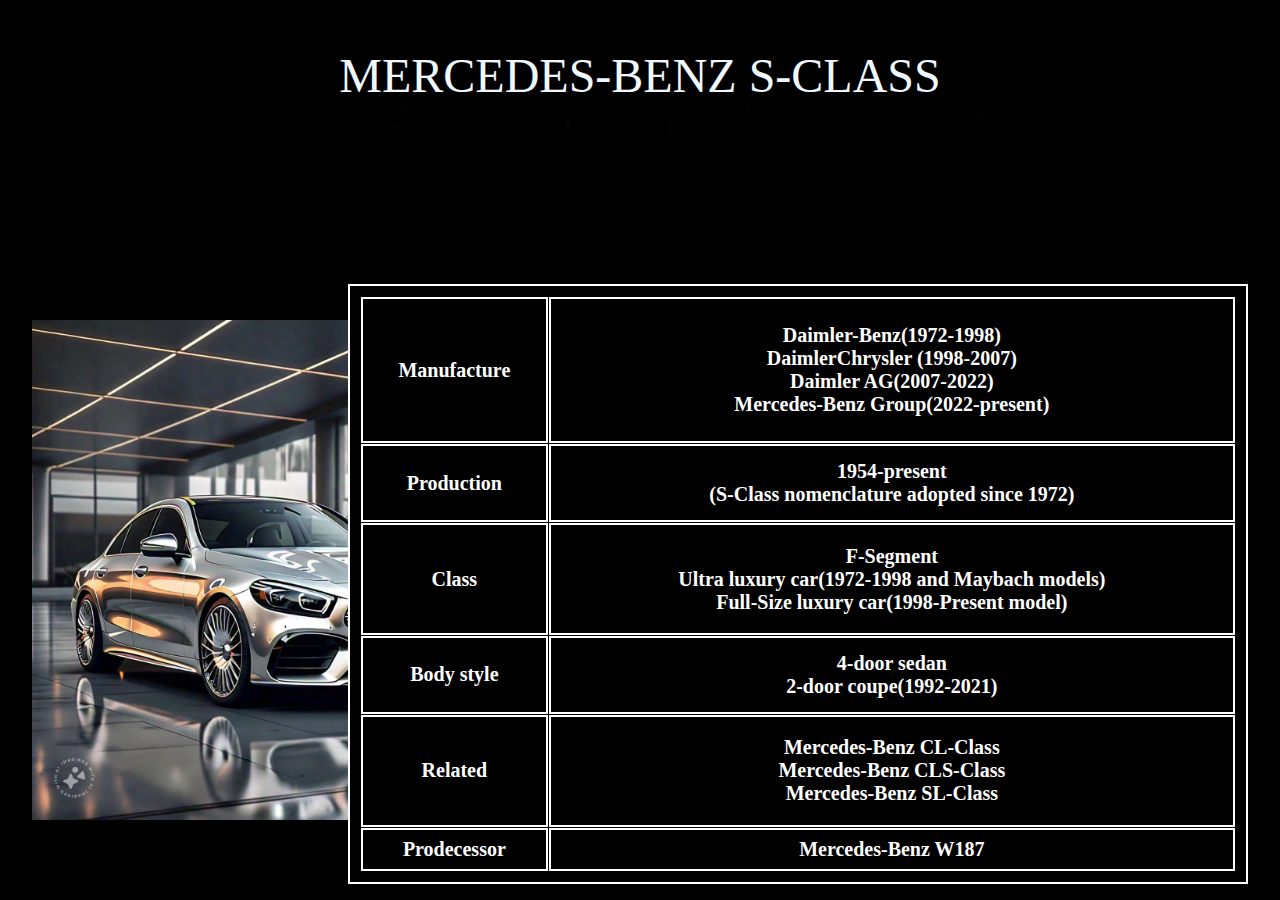
<file: sectionOneImage.html>
<!DOCTYPE html>
<html>
<head>
    <meta charset='utf-8'>
    <meta http-equiv='X-UA-Compatible' content='IE=edge'>
    <title>1st image content</title>
    <meta name='viewport' content='width=device-width, initial-scale=1'>
    <link rel='stylesheet' type='text/css' media='screen' href='imageStyle1.css'>
    <script src='script.js'></script>
</head>
<body>
    <p class="heading">Mercedes-Benz S-Class</p>
    <img src="img/section 2 1st img.jpeg"  class="sectionImage1" width="500px" height="500px">
    <table border="4" class="table1"> 
        <tr>
            <th>Manufacture</th>
            <th>Daimler-Benz(1972-1998)<br>DaimlerChrysler (1998-2007)<br>Daimler AG(2007-2022)<br>Mercedes-Benz Group(2022-present)</th>
        </tr>
        <tr>
            <th>Production</th>
            <th>1954-present<br>(S-Class nomenclature adopted since 1972)</th>
        </tr>
        <tr>
            <th> Class</th>
            <th>F-Segment<br>Ultra luxury car(1972-1998 and Maybach models)<br>Full-Size luxury car(1998-Present model)</th>
        </tr>
        <tr>
            <th>Body style</th>
            <th>4-door sedan<br>2-door coupe(1992-2021)</th>
        </tr>
        <tr>
            <th>Related</th>
            <th>Mercedes-Benz CL-Class<br>Mercedes-Benz CLS-Class<br>Mercedes-Benz SL-Class</th>
        </tr>
        <tr>
            <th>Prodecessor</th>
            <th>Mercedes-Benz W187</th>
        </tr>
    </table>
</body>
</html>
</file>
<file: imageStyle1.css>
*{
    background-color: black;
}

.heading{
    display: flex;
    justify-content:center ;
    align-items: center;
    color: aliceblue;
    font-size: 3rem;
    text-transform: uppercase;
    text-shadow: 1rem 1rem 1rem #000, 2rem 2rem 2rem #111, 3rem 3rem 3rem #222;
}
.sectionImage1{
    position: absolute;
    bottom:5rem;
    left: 2rem;
    
}
table,th,tr,th{
    border: 2px solid;
}
table{
    float: right ;
    width: 900px;
    height: 600px;
    padding: 10px;
    border-spacing: 1px;
    font-size: 20px;
    color: white;
    position: absolute;
    bottom: 1rem;
    right: 2rem;
}
</file>
